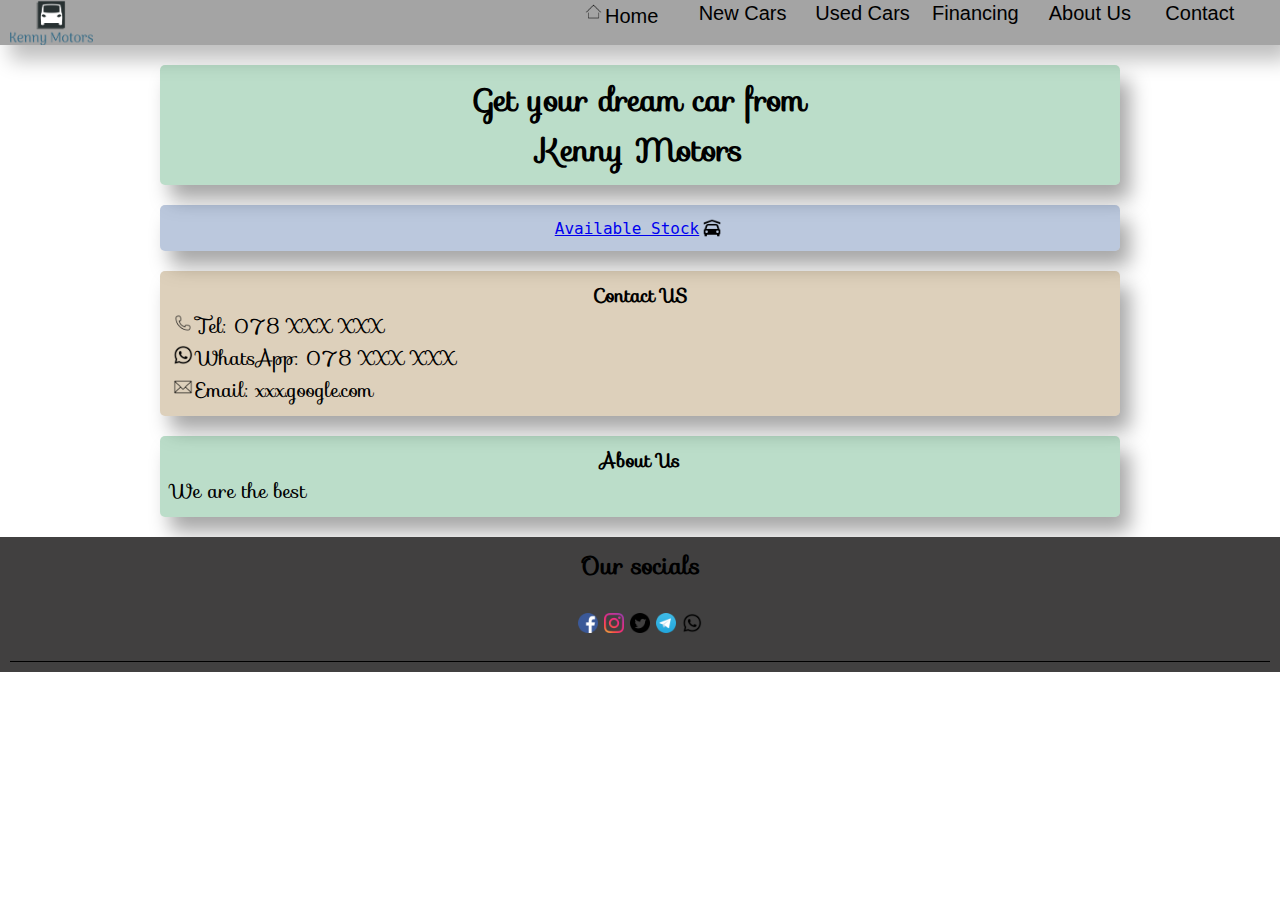
<file: index.html>
<!DOCTYPE html>
<html lang="en">
  <head>
    <meta charset="UTF-8" />
    <meta name="viewport" content="width=device-width, initial-scale=1.0" />
    <title>Kenny Motors</title>
    <link
      rel="stylesheet"
      href="https://fonts.googleapis.com/css?family=Sofia"
    />
    <link rel="stylesheet" href="style.css" />
  </head>
  <body>
    <div class="page">
      <div class="header">
        <img id="logo" src="imsges/png/logo-no-background(1).png" alt="" />
        <nav id="menu">
          <ul>
            <li style="display: flex">
              <a href="index.html"
                ><img
                  style="height: 17px"
                  class="icon"
                  src="icons/1954547_dashboard_default_home_house_main page_icon.png"
                  alt=""
                />Home</a
              >
            </li>
            <br />
            <li><a href="#">New Cars</a></li>
            <br />
            <li><a href="#">Used Cars</a></li>
            <br />
            <li><a href="#">Financing</a></li>
            <br />
            <li><a href="#">About Us</a></li>
            <br />
            <li><a href="#">Contact</a></li>
            <br />
          </ul>
        </nav>
        <img
          id="menuButton"
          onclick="toggleMenu()"
          src="imsges/menu_icon.png"
          alt=""
        />
      </div>
      <section class="Rectangle">
        <h1>Get your dream car from <br />Kenny Motors</h1>
      </section>
      <section
        class="Rectangle"
        style="background-color: rgba(0, 47, 128, 0.266)"
      >
        <a
          style="
            font-family: 'monotype corsiva', monospace;
            display: flex;
            justify-content: center;
            align-items: center;
          "
          href="carLot.html"
        >
          Available Stock
          <img
            class="icon"
            src="icons/9055157_bxs_car_garage_icon.png"
            alt=""
          />
        </a>
      </section>
      <section
        class="Rectangle"
        style="background-color: rgba(128, 79, 0, 0.266)"
      >
        <h3>Contact US</h3>
        <p>
          <img
            class="icon"
            src="icons/1954539_call_contact_mobile_phone_telephone_icon.png"
            alt=""
          />
          Tel: 078 XXX XXX
        </p>
        <p>
          <img class="icon" src="icons/843786_whatsapp_icon.png" alt="" />
          WhatsApp: 078 XXX XXX
        </p>
        <p>
          <img
            class="icon"
            src="icons/1954542_chat_communication_email_inbox_message_icon.png"
            alt=""
          />Email: xxx.google.com
        </p>
      </section>
      <section class="Rectangle">
        <h3>About Us</h3>
        <p>We are the best</p>
      </section>
      <footer class="Footer">
        <h2>Our socials</h2>
        <br />
        <div class="socials">
          <img
            class="icon"
            src="icons/317752_facebook_social media_social_icon.png"
            alt=""
          />
          <img
            class="icon"
            src="icons/1298747_instagram_brand_logo_social media_icon.png"
            alt=""
          />
          <img
            class="icon"
            src="icons/5279123_tweet_twitter_twitter logo_icon.png"
            alt=""
          />
          <img
            src="icons/3787425_telegram_logo_messanger_social_social media_icon.png"
            alt=""
            class="icon"
          />
          <img src="icons/843786_whatsapp_icon.png" alt="" class="icon" />
        </div>
        <br />
        <div style="height: 0.5px; background-color: black"></div>
      </footer>
    </div>
    <script src="script.js"></script>
  </body>
</html>
</file>
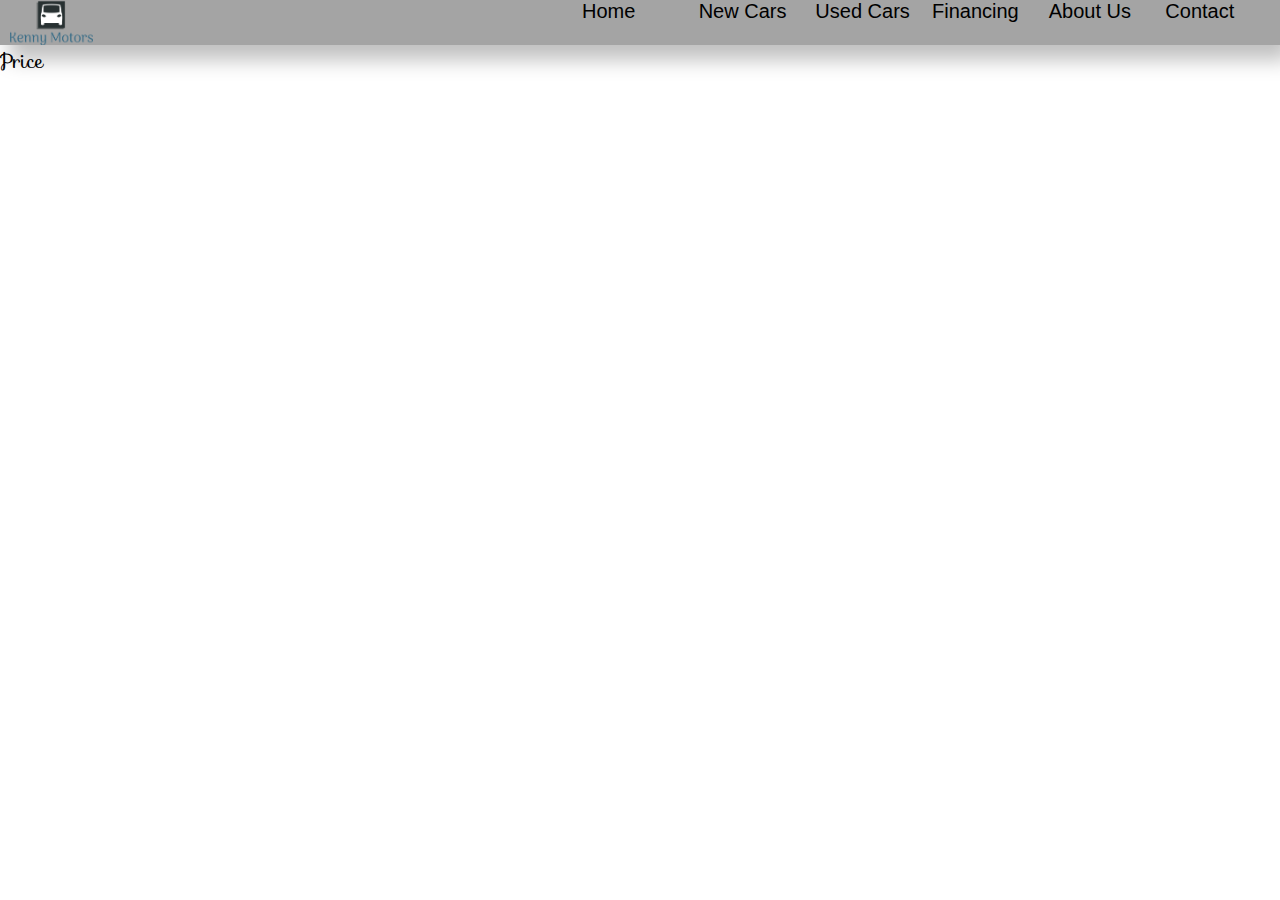
<file: carLot.html>
<!DOCTYPE html>
<html lang="en">
  <head>
    <meta charset="UTF-8" />
    <meta name="viewport" content="width=device-width, initial-scale=1.0" />
    <title>Kenny Motors</title>
    <link
      rel="stylesheet"
      href="https://fonts.googleapis.com/css?family=Sofia"
    />
    <link rel="stylesheet" href="style.css" />
  </head>
  <body>
    <div class="page">
      <div class="header">
        <img id="logo" src="imsges/png/logo-no-background(1).png" alt="" />
        <nav id="menu">
          <ul>
            <li><a href="#">Home</a></li>
            <br />
            <li><a href="#">New Cars</a></li>
            <br />
            <li><a href="#">Used Cars</a></li>
            <br />
            <li><a href="#">Financing</a></li>
            <br />
            <li><a href="#">About Us</a></li>
            <br />
            <li><a href="#">Contact</a></li>
            <br />
          </ul>
        </nav>
        <img
          id="menuButton"
          onclick="toggleMenu()"
          src="imsges/menu_icon.png"
          alt=""
        />
      </div>
      <section class="Car">
        <p>Price</p>
      </section>
    </div>
    <script src="script.js"></script>
  </body>
</html>
</file>
<file: style.css>
* {
    margin: 0px;
    padding: 0px;
    box-sizing: border-box;
    font-family: 'Sofia', monospace;
}

.icon {
    position: static;
    height: 20px;
    margin: 3px;

}

p {
    display: flex;
    font-size: 20px;
}

#logo {
    padding-left: 10px;
}

.page {
    height: 100vh;
    width: 100%;
}

.header {
    height: 45px;
    width: 100%;
    display: flex;
    justify-content: space-between;
    box-shadow: rgba(0, 0, 0, 0.25) 10px 15px 20px;
    background-color: rgba(47, 47, 47, 0.436);
}

#menuButton {
    display: none;
    position: absolute;
    right: 0;
    margin: 10px;
    height: 25px;
    margin-left: 5px
}

nav {
    width: 700px;

}

nav ul {
    display: flex;
    list-style-type: none;
    align-items: center;
    justify-content: space-between;
}

nav ul li a {
    text-align: center;
    text-decoration: none;
    color: black;
    font-family: Verdana, Geneva, Tahoma, sans-serif;
    font-size: 20px;
    font-weight: 300;
}

nav ul li {
    margin-left: 2px;
    width: 115px;
    border-radius: 3px;
}

nav ul li:hover {
    color: black;
    background-color: azure;
}

@media only screen and (max-width: 820px) {
    #menuButton {
        display: block;
    }


    nav {
        position: absolute;
        right: 0;
        display: flex;
        overflow-y: hidden;
        top: 40px;
        height: 250px;
        width: 0px;
        background-color: gray;
        border-radius: 7px;
        transition: 0.2s;
    }

    nav ul {
        display: block;
        position: absolute;
    }


}

.Rectangle {
    box-shadow: rgba(0, 0, 0, 0.35) 10px 15px 20px;
    padding: 10px;
    margin: 20px;
    margin-left: 12.5%;
    margin-right: 12.5%;
    border-radius: 5px;
    background-color: rgba(0, 128, 53, 0.266);
    text-align: center;
}

.Footer {
    background-color: rgb(65, 64, 64);
    height: fit-content;
    padding: 10px;
    text-align: center;
}

.Footer .socials {
    display: flex;
    justify-content: center;
}
</file>
